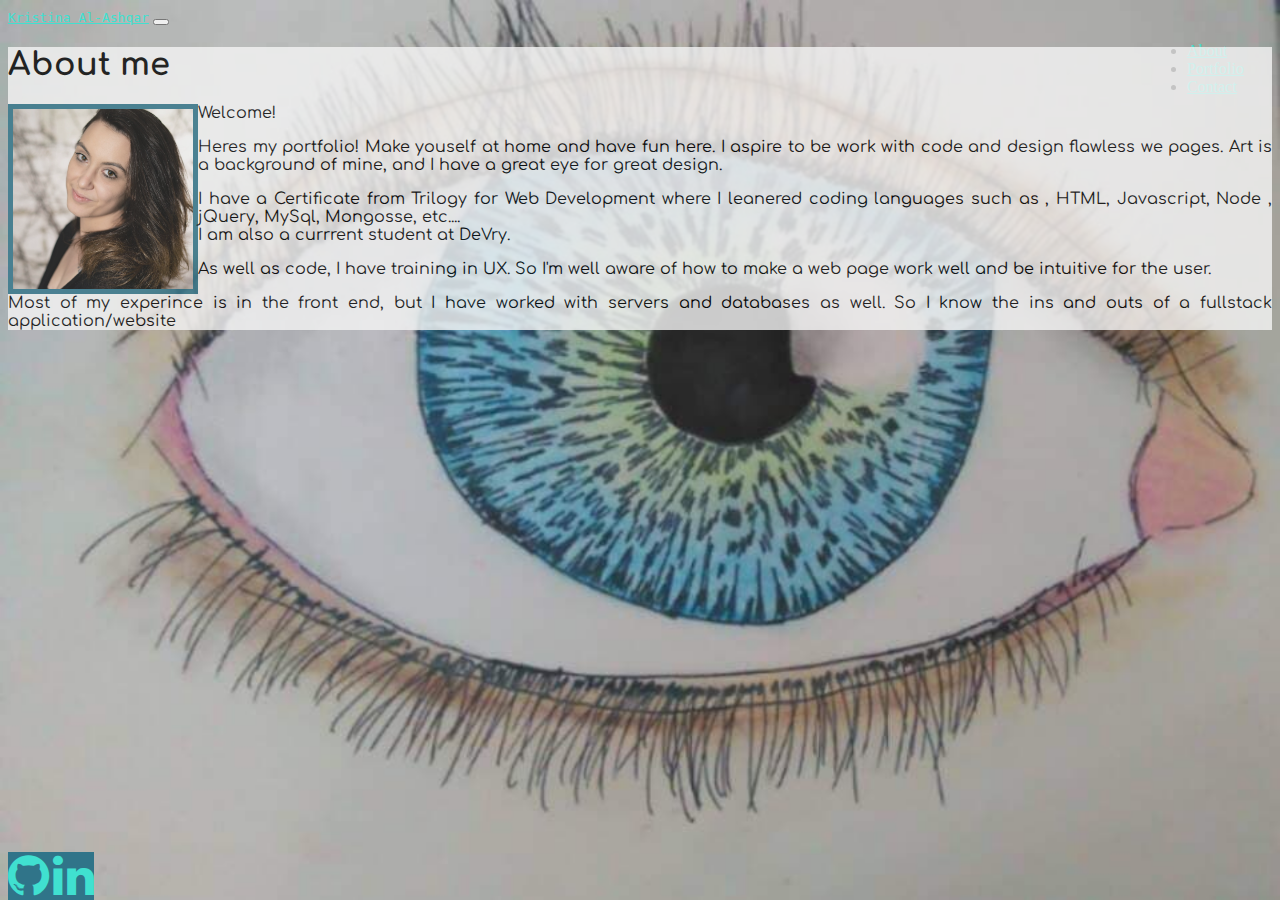
<file: index.html>
<!DOCTYPE html>
<html lang="en">
<head>
<!--link to css-->
<link rel="stylesheet" href="https://cdn.jsdelivr.net/npm/bootstrap@4.5.3/dist/css/bootstrap.min.css" integrity="sha384-TX8t27EcRE3e/ihU7zmQxVncDAy5uIKz4rEkgIXeMed4M0jlfIDPvg6uqKI2xXr2" crossorigin="anonymous"><!--bootsrap-->
<link rel="stylesheet" href="https://stackpath.bootstrapcdn.com/font-awesome/4.7.0/css/font-awesome.min.css"><!--fontawsome-->
<link rel="stylesheet" href="./css/style.css"><!--stylesheet-->
<link rel="preconnect" href="https://fonts.gstatic.com">
<link href="https://fonts.googleapis.com/css2?family=Comfortaa:wght@300&family=Fredericka+the+Great&display=swap" rel="stylesheet"><!--google font-->

    <meta charset="UTF-8">
    <meta name="viewport" content="width=device-width, initial-scale=1.0">
    <title>Kristinas Portfolio</title>
</head>


  <body>

    


    <div class="container">



        <nav class="navbar navbar-expand-lg navbar-light bg-light">
            <a class="navbar-brand" href="index.html">Kristina Al-Ashqar</a>
            <button class="navbar-toggler" type="button" data-toggle="collapse" data-target="#navbarNav" aria-controls="navbarNav" aria-expanded="false" aria-label="Toggle navigation">
              <span class="navbar-toggler-icon"></span>
            </button>
            <div class="collapse navbar-collapse" id="navbarNav">
              <ul class="navbar-nav">
                <li class="nav-item active">
                  <a class="nav-link" href="index.html">About <span class="sr-only">(current)</span></a>
                </li>
                <li class="nav-item">
                  <a class="nav-link" href="Portfolio.html">Portfolio</a>
                </li>
                <li class="nav-item">
                  <a class="nav-link" href="contact.html">Contact</a>
                </li>
                
              </ul>
            </div>
          </nav><!--nav-->

<main class="col-md-10 mt-3 mb-100">
  <h1>About me</h1>
        <!-- <div class="row mt-3"> -->

          
            <div>
             <img src = "./img/61372952_337046790257708_7078846852522573824_o.jpg" class = "mr-1 mb-1" style= "width:180px; height:180px;"  >
            </div><!--headshot-->

         
            <article >
               <p>Welcome!</p>
                   <p>Heres my portfolio! Make youself at home and have fun here. I aspire to be work with code and design flawless we pages. Art is a  background of mine, and I have a great eye for great design.</p>
                   <p>I have a Certificate from Trilogy for Web Development where I leanered coding languages such as , HTML, Javascript,  Node ,  jQuery, MySql, Mongosse, etc....<br>I am also a currrent student at DeVry.  </p>
                   <p>As well as code, I have training in UX. So I'm well aware of how to  make a web page work well and be intuitive for the user. </p>
                   <p>Most of my experince is in the front end, but I have worked with servers and databases as well. So I know the ins and outs of a fullstack application/website</p>
                  
            </article>

            <!-- </div> -->
                   
</main>
        

        

    </div> <!--end container one-->

    <footer class="container-fluid  text-white p-2 text-center">



      <!--guthub-->
        <a href="https://github.com/kashqar1117" target="_blank" title="Kristina's Github Account">
        <i class="fa fa-github fa-3x" aria-hidden="true"></i></a>

          <!--Linkden-->
        <a href="https://www.linkedin.com/feed/" target="_blank" title="Kristinas Linkedin Account">
          <i class="fa fa-linkedin fa-3x ml-2" aria-hidden="true"></i></a>


        

    
    </footer>
</body>

   

   
<script src="https://code.jquery.com/jquery-3.5.1.slim.min.js" integrity="sha384-DfXdz2htPH0lsSSs5nCTpuj/zy4C+OGpamoFVy38MVBnE+IbbVYUew+OrCXaRkfj" crossorigin="anonymous"></script>
<script src="https://cdn.jsdelivr.net/npm/bootstrap@4.5.3/dist/js/bootstrap.bundle.min.js" integrity="sha384-ho+j7jyWK8fNQe+A12Hb8AhRq26LrZ/JpcUGGOn+Y7RsweNrtN/tE3MoK7ZeZDyx" crossorigin="anonymous"></script><!--Js--> 
    

</html>
</file>
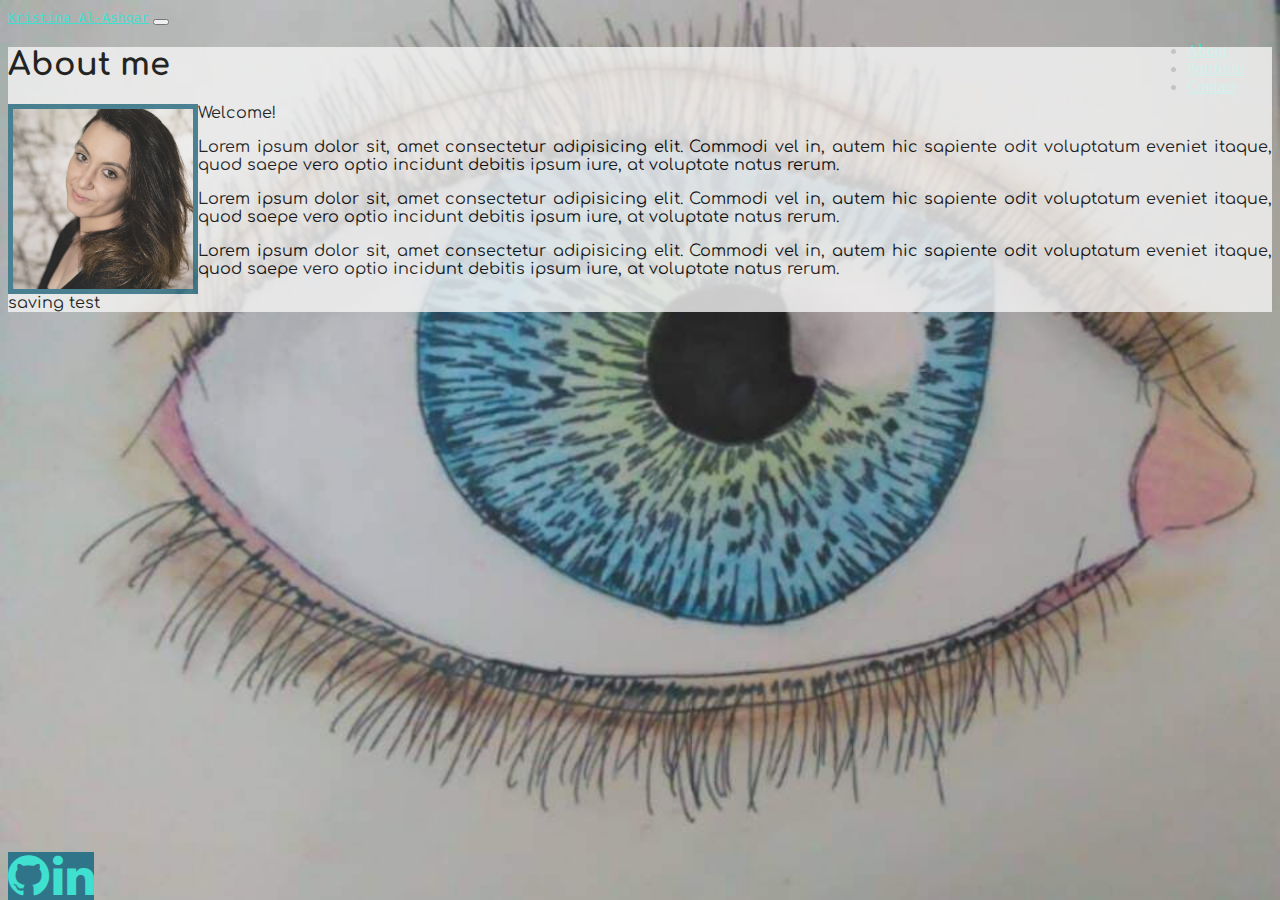
<file: html folder/index.html>
<!DOCTYPE html>
<html lang="en">
<head>
<!--link to css-->
<link rel="stylesheet" href="https://cdn.jsdelivr.net/npm/bootstrap@4.5.3/dist/css/bootstrap.min.css" integrity="sha384-TX8t27EcRE3e/ihU7zmQxVncDAy5uIKz4rEkgIXeMed4M0jlfIDPvg6uqKI2xXr2" crossorigin="anonymous"><!--bootsrap-->
<link rel="stylesheet" href="https://stackpath.bootstrapcdn.com/font-awesome/4.7.0/css/font-awesome.min.css"><!--fontawsome-->
<link rel="stylesheet" href="./../css/style.css"><!--stylesheet-->
<link rel="preconnect" href="https://fonts.gstatic.com">
<link href="https://fonts.googleapis.com/css2?family=Comfortaa:wght@300&family=Fredericka+the+Great&display=swap" rel="stylesheet"><!--google font-->

    <meta charset="UTF-8">
    <meta name="viewport" content="width=device-width, initial-scale=1.0">
    <title>Kristinas Portfolio</title>
</head>


  <body>

    


    <div class="container">



        <nav class="navbar navbar-expand-lg navbar-light bg-light">
            <a class="navbar-brand" href="index.html">Kristina Al-Ashqar</a>
            <button class="navbar-toggler" type="button" data-toggle="collapse" data-target="#navbarNav" aria-controls="navbarNav" aria-expanded="false" aria-label="Toggle navigation">
              <span class="navbar-toggler-icon"></span>
            </button>
            <div class="collapse navbar-collapse" id="navbarNav">
              <ul class="navbar-nav">
                <li class="nav-item active">
                  <a class="nav-link" href="index.html">About <span class="sr-only">(current)</span></a>
                </li>
                <li class="nav-item">
                  <a class="nav-link" href="Portfolio.html">Portfolio</a>
                </li>
                <li class="nav-item">
                  <a class="nav-link" href="contact.html">Contact</a>
                </li>
                
              </ul>
            </div>
          </nav><!--nav-->

<main class="col-md-10 mt-3 mb-100">
  <h1>About me</h1>
        <!-- <div class="row mt-3"> -->

          
            <div>
             <img src = "./../img/61372952_337046790257708_7078846852522573824_o.jpg" class = "mr-1 mb-1" style= "width:180px; height:180px;"  >
            </div><!--headshot-->

         
            <article >
               <p>Welcome!</p>
                   <p>Lorem ipsum dolor sit, amet consectetur adipisicing elit. Commodi vel in, autem hic sapiente odit voluptatum eveniet itaque, quod saepe vero optio incidunt debitis ipsum iure, at voluptate natus rerum.</p>
                   <p>Lorem ipsum dolor sit, amet consectetur adipisicing elit. Commodi vel in, autem hic sapiente odit voluptatum eveniet itaque, quod saepe vero optio incidunt debitis ipsum iure, at voluptate natus rerum.</p>
                   <p>Lorem ipsum dolor sit, amet consectetur adipisicing elit. Commodi vel in, autem hic sapiente odit voluptatum eveniet itaque, quod saepe vero optio incidunt debitis ipsum iure, at voluptate natus rerum.</p>
                   <p >saving test</p>
            </article>

            <!-- </div> -->
                   
</main>
        

        

    </div> <!--end container one-->

    <footer class="container-fluid  text-white p-2 text-center">



      <!--guthub-->
        <a href="https://github.com/kashqar1117" target="_blank" title="Kristina's Github Account">
        <i class="fa fa-github fa-3x" aria-hidden="true"></i></a>

          <!--Linkden-->
        <a href="https://www.linkedin.com/feed/" target="_blank" title="Kristinas Linkedin Account">
          <i class="fa fa-linkedin fa-3x ml-2" aria-hidden="true"></i></a>


        

    
    </footer>
</body>

   

   
<script src="https://code.jquery.com/jquery-3.5.1.slim.min.js" integrity="sha384-DfXdz2htPH0lsSSs5nCTpuj/zy4C+OGpamoFVy38MVBnE+IbbVYUew+OrCXaRkfj" crossorigin="anonymous"></script>
<script src="https://cdn.jsdelivr.net/npm/bootstrap@4.5.3/dist/js/bootstrap.bundle.min.js" integrity="sha384-ho+j7jyWK8fNQe+A12Hb8AhRq26LrZ/JpcUGGOn+Y7RsweNrtN/tE3MoK7ZeZDyx" crossorigin="anonymous"></script><!--Js--> 
    

</html>
</file>
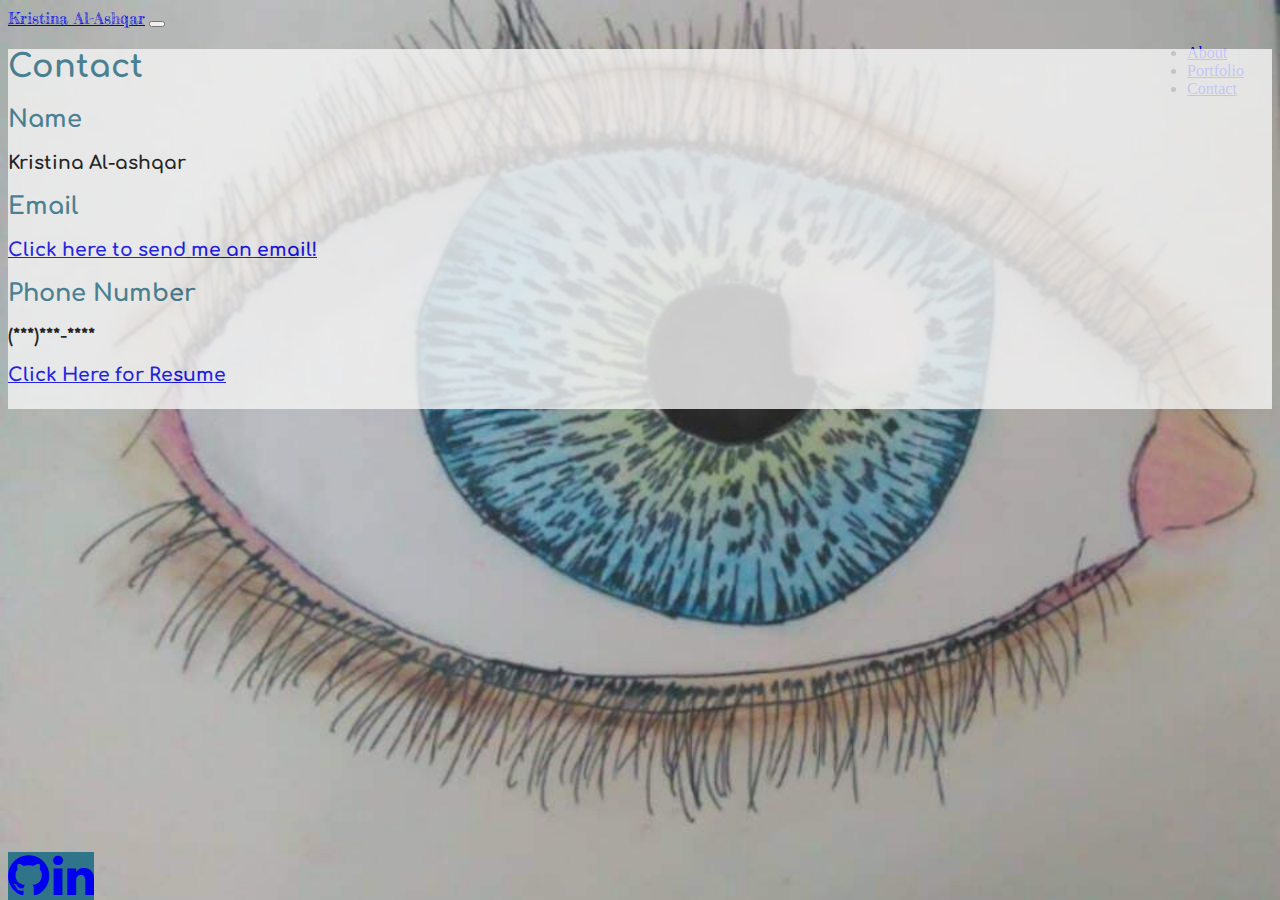
<file: contact.html>
<!DOCTYPE html>
<html lang="en">
<head>

    <!--link to css-->
<link rel="stylesheet" href="https://cdn.jsdelivr.net/npm/bootstrap@4.5.3/dist/css/bootstrap.min.css" integrity="sha384-TX8t27EcRE3e/ihU7zmQxVncDAy5uIKz4rEkgIXeMed4M0jlfIDPvg6uqKI2xXr2" crossorigin="anonymous"><!--bootsrap-->
<link rel="stylesheet" href="https://stackpath.bootstrapcdn.com/font-awesome/4.7.0/css/font-awesome.min.css"><!--fontawsome-->
<link rel="stylesheet" href="./css/contact.css"><!--stylesheet-->
<link rel="preconnect" href="https://fonts.gstatic.com">
<link href="https://fonts.googleapis.com/css2?family=Comfortaa:wght@300&family=Fredericka+the+Great&display=swap" rel="stylesheet"><!--google font-->
    <meta charset="UTF-8">
    <meta name="viewport" content="width=device-width, initial-scale=1.0">
    <title>Contact</title>
</head>
<body>

    <div class="container">


      <nav class="navbar navbar-expand-lg navbar-light bg-light">
        <a class="navbar-brand" href="index.html">Kristina Al-Ashqar</a>
        <button class="navbar-toggler" type="button" data-toggle="collapse" data-target="#navbarNav" aria-controls="navbarNav" aria-expanded="false" aria-label="Toggle navigation">
          <span class="navbar-toggler-icon"></span>
        </button>
        <div class="collapse navbar-collapse" id="navbarNav">
          <ul class="navbar-nav">
            <li class="nav-item active">
              <a class="nav-link" href="index.html">About </a>
            </li>
            <li class="nav-item">
              <a class="nav-link" href="Portfolio.html">Portfolio</a>
            </li>
            <li class="nav-item">
              <a class="nav-link" href="contact.html">Contact<span class="sr-only">(current)</span></a>
            </li>
            
          </ul>
        </div>
      </nav><!--nav-->

      <main class="col-lg-8 mt-3">
        <h1>Contact</h1>
        <h2>Name</h2>
        <div>
            <h3>Kristina Al-ashqar</h3>
            </div>
          <!--nameEnd-->

          <h2>Email</h2>

          <div class="email">
          <h3><a href="mailto:Kashqar1117@gmail.com">Click here to send me an email!</a><h3>

            </div>
          <!--end Email-->

          <h2>Phone Number</h2>

          <div>
            <h3>(***)***-****</h3>
            </div>
          <!--end message-->

          <div>
            <a href="/images/myw3schoolsimage.jpg" download="Kristinas Resume">
              <h3>Click Here for Resume</h3>
      
              </a>
          </div>
          



        <div class="container"></div>
        </div><!--endContactContainer-->
                         


        
                      </main>
    




        </div><!--endContainer1-->
        <footer class="container-fluid  text-white p-2 text-center">

<!--guthub-->
<a href="https://github.com/kashqar1117" target="_blank" title="Kristina's Github Account">
  <i class="fa fa-github fa-3x" aria-hidden="true"></i></a>

    <!--Linkden-->
  <a href="https://www.linkedin.com/feed/" target="_blank" title="Kristinas Linkedin Account">
    <i class="fa fa-linkedin fa-3x ml-2" aria-hidden="true"></i></a>
    
    </footer><!--end footer and links to sm-->
</body>






<script src="https://code.jquery.com/jquery-3.5.1.slim.min.js" integrity="sha384-DfXdz2htPH0lsSSs5nCTpuj/zy4C+OGpamoFVy38MVBnE+IbbVYUew+OrCXaRkfj" crossorigin="anonymous"></script>
<script src="https://cdn.jsdelivr.net/npm/bootstrap@4.5.3/dist/js/bootstrap.bundle.min.js" integrity="sha384-ho+j7jyWK8fNQe+A12Hb8AhRq26LrZ/JpcUGGOn+Y7RsweNrtN/tE3MoK7ZeZDyx" crossorigin="anonymous"></script><!--Js--> 
</html>
</file>
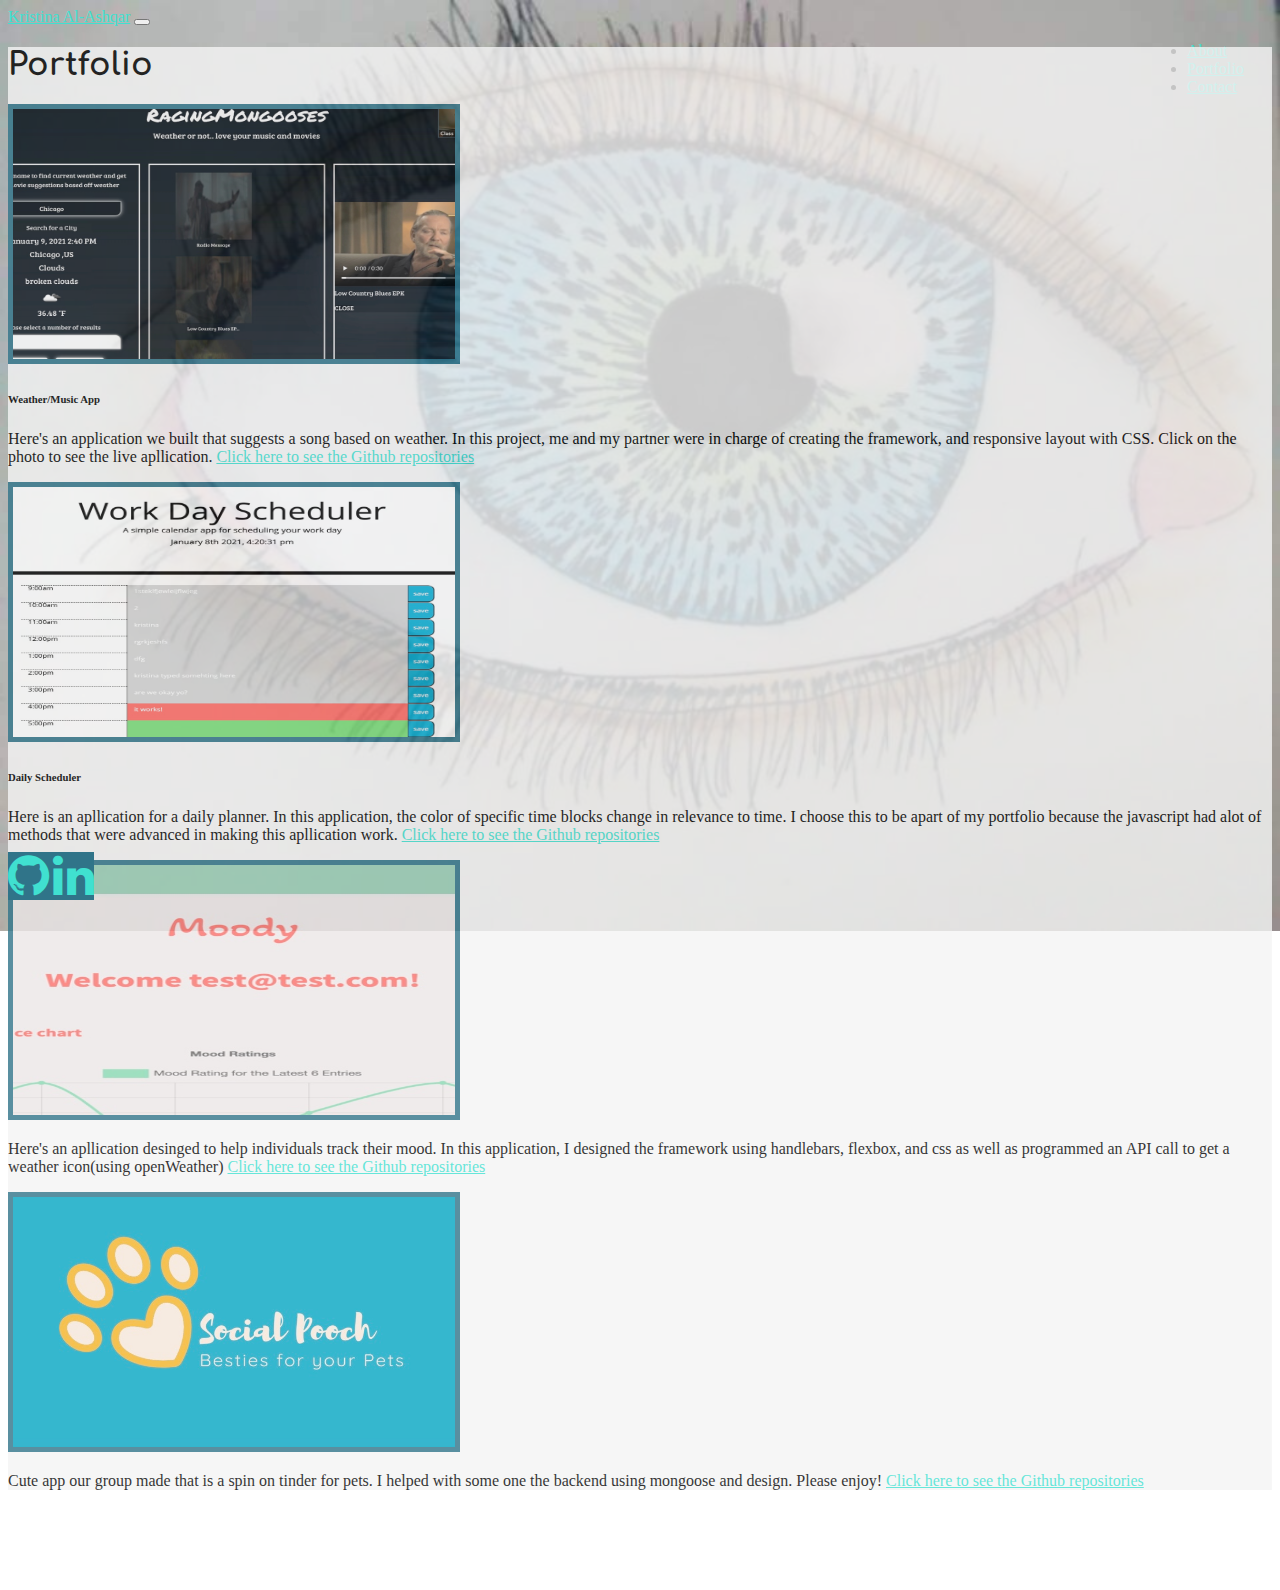
<file: Portfolio.html>
<!DOCTYPE html>
<html lang="en">
  <head>
    <!--link to css-->
    <link
      rel="stylesheet"
      href="https://cdn.jsdelivr.net/npm/bootstrap@4.5.3/dist/css/bootstrap.min.css"
      integrity="sha384-TX8t27EcRE3e/ihU7zmQxVncDAy5uIKz4rEkgIXeMed4M0jlfIDPvg6uqKI2xXr2"
      crossorigin="anonymous"
    />
    <!--bootsrap-->
    <link
      rel="stylesheet"
      href="https://stackpath.bootstrapcdn.com/font-awesome/4.7.0/css/font-awesome.min.css"
    />
    <!--fontawsome-->
    <link rel="stylesheet" href="./css/portfolio.css" />
    <!--stylesheet-->
    <link rel="preconnect" href="https://fonts.gstatic.com" />
    <link
      href="https://fonts.googleapis.com/css2?family=Comfortaa:wght@300&family=Fredericka+the+Great&display=swap"
      rel="stylesheet"
    />
    <!--google font-->

    <meta charset="UTF-8" />
    <meta name="viewport" content="width=device-width, initial-scale=1.0" />
    <!--endlinks-->
    <title>Portfolio</title>
  </head>
  <body>
    <div class="container">
      <nav class="navbar navbar-expand-lg navbar-light bg-light">
        <a class="navbar-brand" href="#">Kristina Al-Ashqar</a>
        <button
          class="navbar-toggler"
          type="button"
          data-toggle="collapse"
          data-target="#navbarNav"
          aria-controls="navbarNav"
          aria-expanded="false"
          aria-label="Toggle navigation"
        >
          <span class="navbar-toggler-icon"></span>
        </button>
        <div class="collapse navbar-collapse" id="navbarNav">
          <ul class="navbar-nav">
            <li class="nav-item active">
              <a class="nav-link" href="index.html">About</a>
            </li>
            <li class="nav-item">
              <a class="nav-link" href="Portfolio.html"
                >Portfolio<span class="sr-only">(current)</span></a
              >
            </li>
            <li class="nav-item">
              <a class="nav-link" href="contact.html">Contact</a>
            </li>
          </ul>
        </div>
      </nav>
      <!--nav-->

      <main class="col-lg-8 mt-3">
        <h1>Portfolio</h1>

        <div class="container">
          <div class="row">
            <div class="col-md-6 mb-3">
              <div class="card" style="width: 100%">
                <a
                  href="https://oliviapark113.github.io/project7_group-1/"
                  target="_blank"
                >
                  <img
                    src="img/F4D28E7B-340C-4B41-B68D-D63F6344F414.jpeg"
                    class="card-img-top"
                    alt="weather music application"
                    class="image-fluid"
                    width="442"
                    height="250"
                  />
                </a>

                <div class="card-body">
                  <h6>Weather/Music App</h6>
                  <p class="card-text">
                    Here's an application we built that suggests a song based on
                    weather. In this project, me and my partner were in charge
                    of creating the framework, and responsive layout with CSS.
                    Click on the photo to see the live apllication.
                    <a
                      href="https://oliviapark113.github.io/project7_group-1/"
                      target="_blank"
                      >Click here to see the Github repositories</a
                    >
                  </p>
                </div>
              </div>
            </div>
            <!--end card one-->

            <div class="col-md-6 mb-3">
              <div class="card" style="width: 100%">
                <a
                  href="https://kashqar1117.github.io/DailyScheduler/"
                  target="_blank"
                >
                  <img
                    src="img/D1AE4B24-BA65-4BE8-9FC7-08FBB15B8293.jpeg"
                    class="card-img-top"
                    alt="weather music application"
                    class="image-fluid"
                    width="442"
                    height="250"
                  />
                </a>

                <div class="card-body">
                  <h6>Daily Scheduler</h6>
                  <p class="card-text">
                    Here is an apllication for a daily planner. In this
                    application, the color of specific time blocks change in
                    relevance to time. I choose this to be apart of my portfolio
                    because the javascript had alot of methods that were
                    advanced in making this apllication work.
                    <a
                      href="https://github.com/kashqar1117/DailyScheduler"
                      target="_blank"
                      >Click here to see the Github repositories</a
                    >
                  </p>
                </div>
              </div>
            </div>
            <!--end card two-->
          </div>
          <!--endRow-->

          <div class="row">
            <div class="col-md-6 mb-3">
              <div class="card" style="width: 100%">
                <img
                  src="img/moody.jpeg"
                  class="card-img-top"
                  alt="Mood Tracking Application"
                  class="image-fluid"
                  width="442"
                  height="250"
                />

                <div class="card-body">
                  <p class="card-text">
                    Here's an apllication desinged to help individuals track
                    their mood. In this application, I designed the framework
                    using handlebars, flexbox, and css as well as programmed an
                    API call to get a weather icon(using openWeather)
                    <a
                      href="https://github.com/Rconat/Mood-Tracker-App-Project-2ç"
                      target="_blank"
                      >Click here to see the Github repositories</a
                    >
                  </p>
                </div>
              </div>
            </div>
            <!--end card three-->

            <div class="col-md-6 mb-3">
              <div class="card" style="width: 100%">
                <img
                  src="img/socialpooch.jpeg"
                  class="card-img-top"
                  alt="..."
                  class="image-fluid"
                  width="442"
                  height="250"
                />

                <div class="card-body">
                  <p class="card-text">
                    Cute app our group made that is a spin on tinder for pets. I
                    helped with some one the backend using mongoose and design.
                    Please enjoy!
                    <a
                      href="https://secure-fjord-72458.herokuapp.com/login"
                      target="_blank"
                      >Click here to see the Github repositories</a
                    >
                  </p>
                </div>
              </div>
            </div>
            <!--end card four-->
          </div>
          <!--endRow-->

          </div>
          <!--endRow-->
        </div>
        <!--endCardContainer-->
      </main>
    </div>
    <!--endContainer1-->
    <footer class="container-fluid text-white p-2 text-center">
      <!--guthub-->
      <a
        href="https://github.com/kashqar1117"
        target="_blank"
        title="Kristina's Github Account"
      >
        <i class="fa fa-github fa-3x" aria-hidden="true"></i
      ></a>

      <!--Linkden-->
      <a
        href="https://www.linkedin.com/feed/"
        target="_blank"
        title="Kristinas Linkedin Account"
      >
        <i class="fa fa-linkedin fa-3x ml-2" aria-hidden="true"></i
      ></a>
    </footer>
    <!--end footer and links to sm-->
  </body>

  <script
    src="https://code.jquery.com/jquery-3.5.1.slim.min.js"
    integrity="sha384-DfXdz2htPH0lsSSs5nCTpuj/zy4C+OGpamoFVy38MVBnE+IbbVYUew+OrCXaRkfj"
    crossorigin="anonymous"
  ></script>
  <script
    src="https://cdn.jsdelivr.net/npm/bootstrap@4.5.3/dist/js/bootstrap.bundle.min.js"
    integrity="sha384-ho+j7jyWK8fNQe+A12Hb8AhRq26LrZ/JpcUGGOn+Y7RsweNrtN/tE3MoK7ZeZDyx"
    crossorigin="anonymous"
  ></script>
  <!--Js-->
</html>
</file>
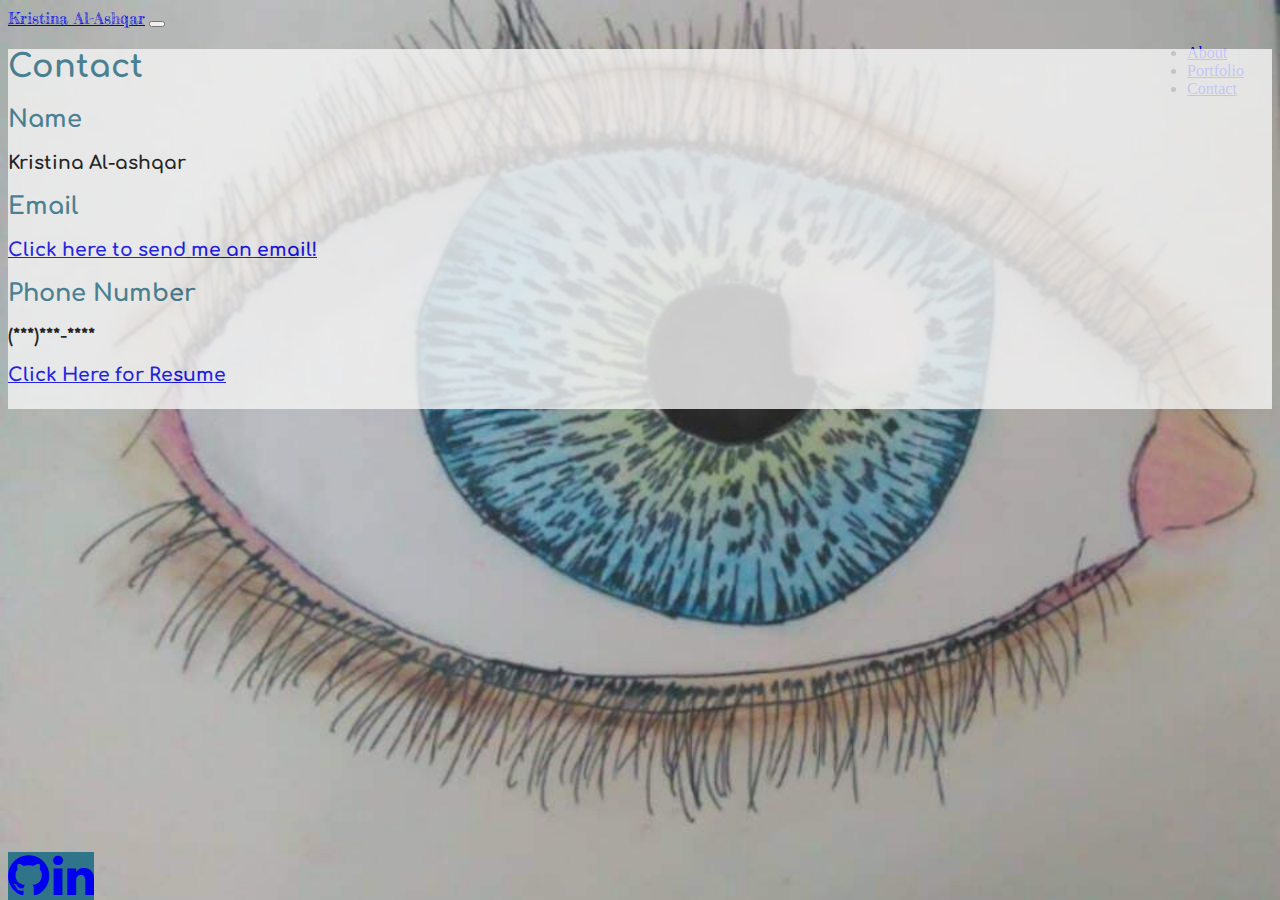
<file: html folder/contact.html>
<!DOCTYPE html>
<html lang="en">
<head>

    <!--link to css-->
<link rel="stylesheet" href="https://cdn.jsdelivr.net/npm/bootstrap@4.5.3/dist/css/bootstrap.min.css" integrity="sha384-TX8t27EcRE3e/ihU7zmQxVncDAy5uIKz4rEkgIXeMed4M0jlfIDPvg6uqKI2xXr2" crossorigin="anonymous"><!--bootsrap-->
<link rel="stylesheet" href="https://stackpath.bootstrapcdn.com/font-awesome/4.7.0/css/font-awesome.min.css"><!--fontawsome-->
<link rel="stylesheet" href="../css/contact.css"><!--stylesheet-->
<link rel="preconnect" href="https://fonts.gstatic.com">
<link href="https://fonts.googleapis.com/css2?family=Comfortaa:wght@300&family=Fredericka+the+Great&display=swap" rel="stylesheet"><!--google font-->
    <meta charset="UTF-8">
    <meta name="viewport" content="width=device-width, initial-scale=1.0">
    <title>Contact</title>
</head>
<body>

    <div class="container">


      <nav class="navbar navbar-expand-lg navbar-light bg-light">
        <a class="navbar-brand" href="index.html">Kristina Al-Ashqar</a>
        <button class="navbar-toggler" type="button" data-toggle="collapse" data-target="#navbarNav" aria-controls="navbarNav" aria-expanded="false" aria-label="Toggle navigation">
          <span class="navbar-toggler-icon"></span>
        </button>
        <div class="collapse navbar-collapse" id="navbarNav">
          <ul class="navbar-nav">
            <li class="nav-item active">
              <a class="nav-link" href="index.html">About </a>
            </li>
            <li class="nav-item">
              <a class="nav-link" href="Portfolio.html">Portfolio</a>
            </li>
            <li class="nav-item">
              <a class="nav-link" href="contact.html">Contact<span class="sr-only">(current)</span></a>
            </li>
            
          </ul>
        </div>
      </nav><!--nav-->

      <main class="col-lg-8 mt-3">
        <h1>Contact</h1>
        <h2>Name</h2>
        <div>
            <h3>Kristina Al-ashqar</h3>
            </div>
          <!--nameEnd-->

          <h2>Email</h2>

          <div class="email">
          <h3><a href="mailto:Kashqar1117@gmail.com">Click here to send me an email!</a><h3>

            </div>
          <!--end Email-->

          <h2>Phone Number</h2>

          <div>
            <h3>(***)***-****</h3>
            </div>
          <!--end message-->

          <div>
            <a href="/images/myw3schoolsimage.jpg" download="Kristinas Resume">
              <h3>Click Here for Resume</h3>
      
              </a>
          </div>
          



        <div class="container"></div>
        </div><!--endContactContainer-->
                         


        
                      </main>
    




        </div><!--endContainer1-->
        <footer class="container-fluid  text-white p-2 text-center">

<!--guthub-->
<a href="https://github.com/kashqar1117" target="_blank" title="Kristina's Github Account">
  <i class="fa fa-github fa-3x" aria-hidden="true"></i></a>

    <!--Linkden-->
  <a href="https://www.linkedin.com/feed/" target="_blank" title="Kristinas Linkedin Account">
    <i class="fa fa-linkedin fa-3x ml-2" aria-hidden="true"></i></a>
    
    </footer><!--end footer and links to sm-->
</body>






<script src="https://code.jquery.com/jquery-3.5.1.slim.min.js" integrity="sha384-DfXdz2htPH0lsSSs5nCTpuj/zy4C+OGpamoFVy38MVBnE+IbbVYUew+OrCXaRkfj" crossorigin="anonymous"></script>
<script src="https://cdn.jsdelivr.net/npm/bootstrap@4.5.3/dist/js/bootstrap.bundle.min.js" integrity="sha384-ho+j7jyWK8fNQe+A12Hb8AhRq26LrZ/JpcUGGOn+Y7RsweNrtN/tE3MoK7ZeZDyx" crossorigin="anonymous"></script><!--Js--> 
</html>
</file>
<file: css/style.css>
body{
    background-image:url(../img/06C5867E-B3AF-472C-82B7-6729481561BA.jpeg);
    background-repeat: no-repeat;
    background-attachment: fixed;
    background-size: cover;
   
  
}

.navbar-brand{
 font-family: monospace;
}

h1{
    font-family: 'Comfortaa', cursive;
}

a{
    color: turquoise;
}
p{
    font-family: 'Comfortaa', cursive;
    text-align: justify;
}

ul{
    position: absolute;
    right:36px;
}

main{
    background-color:whitesmoke;
    margin-bottom: 100px;
    opacity: 80%;
   
}

img {
    border: 5px solid rgb(48, 116, 137);
    float:left;
  }

  footer{
      background-color: rgb(48, 116, 137);
      position: fixed;
      bottom: 0;
        

  }

  @media(max-width:991px){
      ul{
          position: unset;
      }
      .navbar-brand{
          font-family: cursive;
      }
  }
</file>
<file: css/contact.css>
body{
    background-image:url(../img/06C5867E-B3AF-472C-82B7-6729481561BA.jpeg);
    background-repeat: no-repeat;
    background-attachment: fixed;
    background-size: cover;
   
  
}
.navbar-brand{
    font-family: 'Fredericka the Great', cursive;
}

h1,  h2, h3 {
    font-family: 'Comfortaa', cursive;
    
}
h1 , h2{
    color: rgb(48, 116, 137);
}

.email{
    color: black;
}

ul{
    position: absolute;
    right:36px;
}

main{
    background-color:whitesmoke;
    padding-bottom: 5px;
    margin-bottom: 100px;
   opacity: 80%;
}

.btn{
    padding: 0.375rem 1.75rem;
    position: absolute;
    right: 16px;
    background-color:  rgb(48, 116, 137);
}
  footer{
      background-color: rgb(48, 116, 137);
      position: fixed;
      bottom: 0;
        

  }

  @media(max-width:991px){
      ul{
          position: unset;
      }
      .navbar-brand{
          font-family: cursive;
      }

      
  }
</file>
<file: css/portfolio.css>
body{
    background-image:url(../img/06C5867E-B3AF-472C-82B7-6729481561BA.jpeg);
    background-repeat: no-repeat;
    background-attachment: fixed;
    background-size: cover;
   
  
}

.navbar-brand{
    
    /* font-family: 'Fredericka the Great', cursive; */
}

h1 {
    font-family: 'Comfortaa', cursive;
}
a{
    color: turquoise;
}

ul{
    position: absolute;
    right:36px;
}

main{
    background-color:whitesmoke;
    padding-bottom: 0px;
    margin-bottom: 100px;
    opacity: 80%;
}

img {
    border: 5px solid rgb(48, 116, 137);
  }

  footer{
      background-color: rgb(48, 116, 137);
      position: fixed;
      bottom: 0;
        

  }

  @media(max-width:991px){
      ul{
          position: unset;
      }

      .navbar-brand{
          font-family: cursive;
      }
  }
</file>
